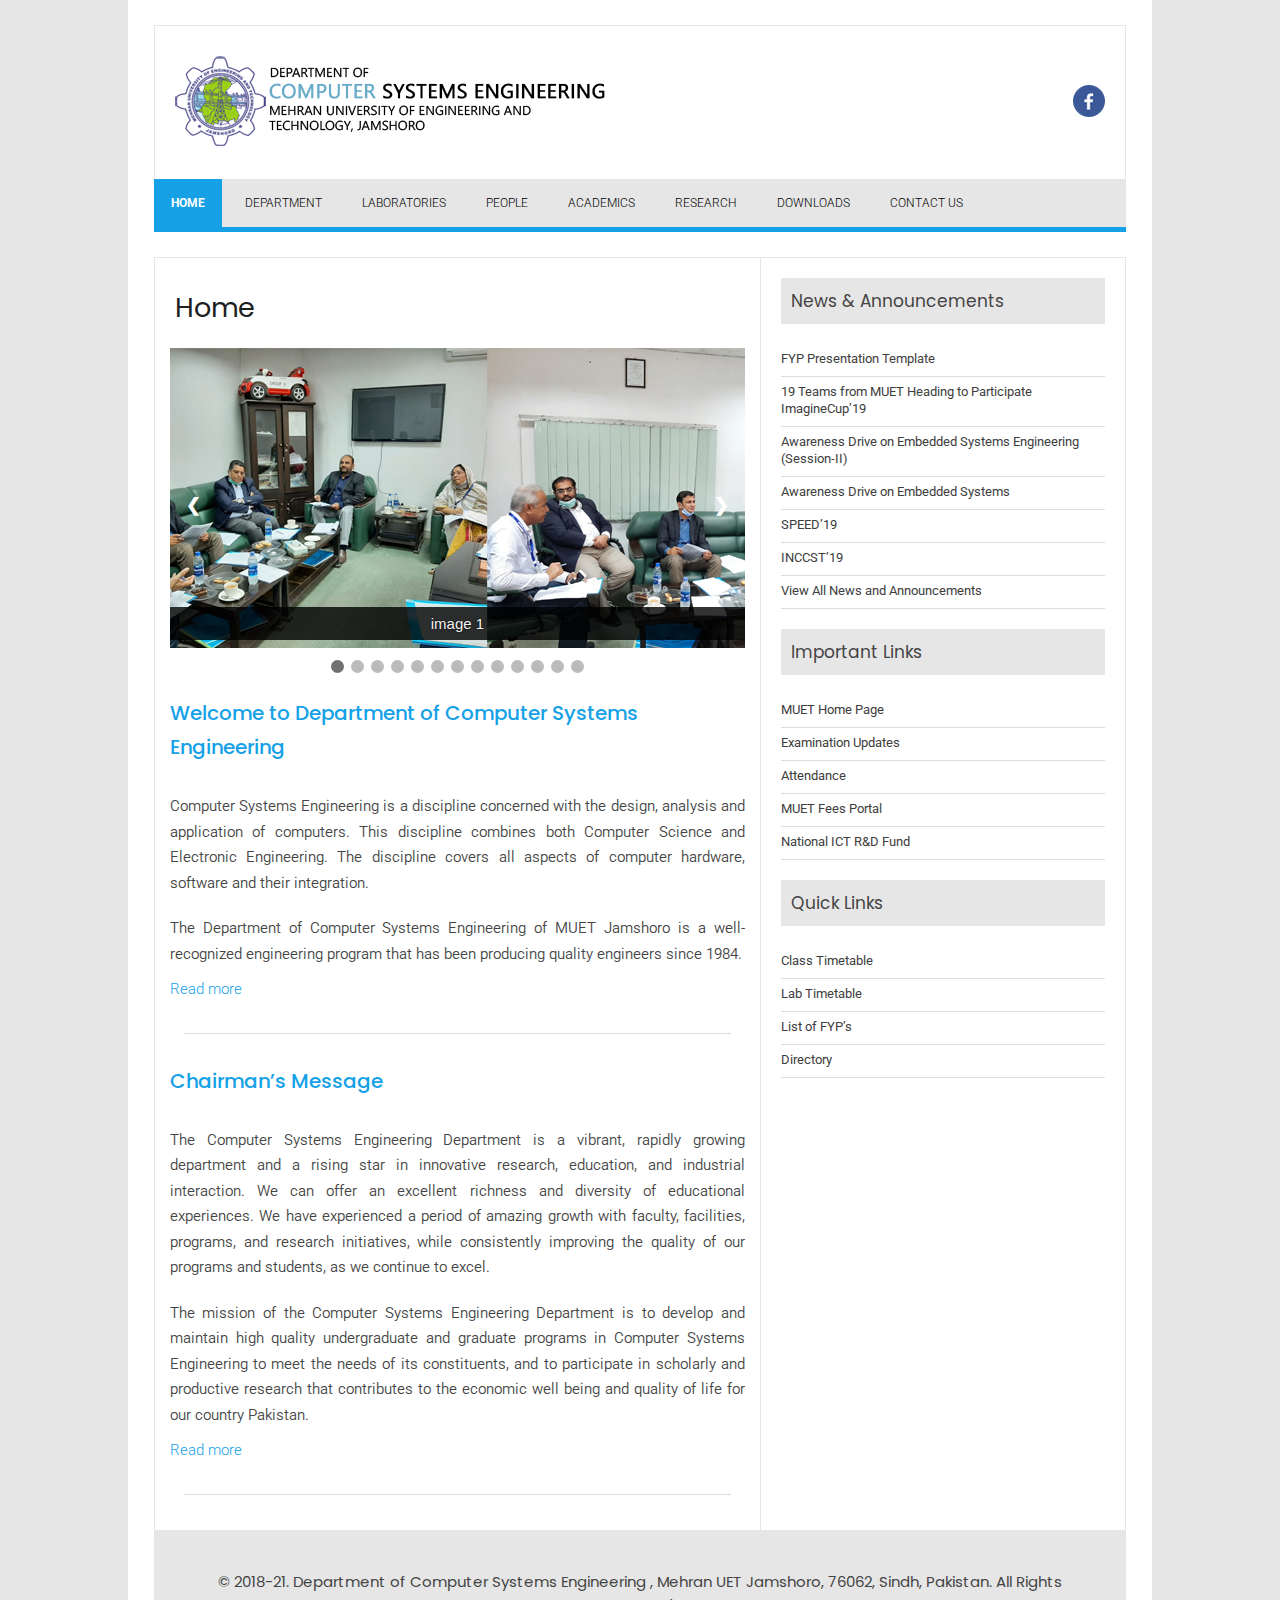
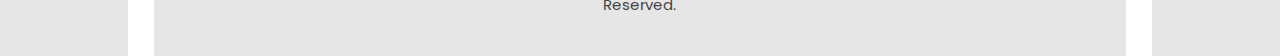
<file: index.html>
<!DOCTYPE html>
<html lang="en">
  <head>
    <meta charset="UTF-8" />
    <meta http-equiv="X-UA-Compatible" content="IE=edge" />
    <meta name="viewport" content="width=device-width, initial-scale=1.0" />
    <link
      rel="stylesheet"
      href="https://cdnjs.cloudflare.com/ajax/libs/font-awesome/5.15.3/css/all.min.css"
    />
    <link rel="stylesheet" href="style.css" />
    <title>Dept. of Computer Science - MUET</title>
  </head>
  <body>
    <div class="container">
      <div class="container-wrapper">
        <div class="content">
          <div class="logo-section">
            <a href="index.html">
              <img class="college-logo" src="./img/logo3.bmp" />
            </a>
            <a href="https://web.facebook.com/CS.MUET" target="_blank">
              <img class="facebook-logo" src="./img/facebook.png" />
            </a>
          </div>
          <div class="navigation">
            <div class="dropdown">
              <a href="index.html">
              <button class="dropbtn dropbtn--blue">Home</button></a>
              <div class="dropdown-link">
                <a class="link" href="chairmans-message.html">chairman's message</a>
                <a class="link" href="welcome-message.html">welcome message</a>
              </div>
            </div>
            <div class="dropdown">
              <button class="dropbtn">department</button>
              <div class="dropdown-link">
                <a class="link" href="mission-vision.html">mission & vision</a>
                <a class="link" href="#">peo's & plo's</a>
                <a class="link" href="#">news & announcement</a>
              </div>
            </div>
            <div class="dropdown">
              <button class="dropbtn">laboratories</button>
            </div>
            <div class="dropdown">
              <button class="dropbtn">people</button>
              <div class="dropdown-link">
                <a class="link" href="#">faculty</a>
                <a class="link" href="#">alumni</a>
              </div>
            </div>
            <div class="dropdown">
              <button class="dropbtn">academics</button>
              <div class="dropdown-link">
                <a class="link" href="#">undergraduate</a>
                <a class="link" href="#">surveys</a>
              </div>
            </div>
            <div class="dropdown">
              <button class="dropbtn">research</button>
              <div class="dropdown-link">
                <a class="link" href="#">research clusters</a>
                <a class="link" href="#">publication</a>
              </div>
            </div>
            <div class="dropdown">
              <button class="dropbtn">downloads</button>
              <div class="dropdown-link">
                <a class="link" href="#">directory</a>
              </div>
            </div>
            <div class="dropdown">
              <button class="dropbtn">contact us</button>
              <div class="dropdown-link">
                <a class="link" href="web-team.html">web team</a>
              </div>
            </div>
          </div>
          <select>
            <option>MENU</option>
            <a href="chairmans-message.html"><option>--Chairman's message</option></a>
            <option>--Welcome message</option>
            <option>DEPARTMENT</option>
            <option>--Mission & vision</option>
            <option>--PEO's & PLO's</option>
            <option>--News and Announcements</option>
            <option>LABORATORIES</option>
            <option>PEOPLE</option>
            <option>--Faculty</option>
            <option>--Alumni</option>
            <option>ACADEMICS</option>
            <option>--Undergraduate</option>
            <option>--Surveys</option>
            <option>RESEARCH</option>
            <option>--Research cluster</option>
            <option>--Publication</option>
            <option>DOWNLOADS</option>
            <option>--Directory</option>
            <option>CONTACT US</option>
            <option>--Web team</option>
          </select>
          <div class="main">
            <div class="main-content">
              <div class="home-container">
                <h1 class="heading">Home</h1>
                <div class="slideshow-container">
                  <div class="mySlides animated">
                    <img src="./img/1.jpg" />
                    <div class="slide-text">image 1</div>
                  </div>

                  <div class="mySlides animated">
                    <img src="./img/2.jpg" />
                    <div class="slide-text">image 2</div>
                  </div>

                  <div class="mySlides animated">
                    <img src="./img/3.png" />
                    <div class="slide-text">image 3</div>
                  </div>

                  <div class="mySlides animated">
                    <img src="./img/4.png" />
                    <div class="slide-text">image 4</div>
                  </div>

                  <div class="mySlides animated">
                    <img src="./img/5.jpg" />
                    <div class="slide-text">image 5</div>
                  </div>
                  <div class="mySlides animated">
                    <img src="./img/6.jpg" />
                    <div class="slide-text">image 6</div>
                  </div>
                  <div class="mySlides animated">
                    <img src="./img/7.png" />
                    <div class="slide-text">image 7</div>
                  </div>
                  <div class="mySlides animated">
                    <img src="./img/8.jpg" />
                    <div class="slide-text">image 8</div>
                  </div>
                  <div class="mySlides animated">
                    <img src="./img/9.jpg" />
                    <div class="slide-text">image 9</div>
                  </div>
                  <div class="mySlides animated">
                    <img src="./img/10.jpg" />
                    <div class="slide-text">image 10</div>
                  </div>
                  <div class="mySlides animated">
                    <img src="./img/11.jpg" />
                    <div class="slide-text">image 11</div>
                  </div>
                  <div class="mySlides animated">
                    <img src="./img/12.jpg" />
                    <div class="slide-text">image 12</div>
                  </div>
                  <div class="mySlides animated">
                    <img src="./img/13.png" />
                    <div class="slide-text">image 13</div>
                  </div>

                  <a class="slide-prev" onclick="plusSlides(-1)">❮</a>
                  <a class="slide-next" onclick="plusSlides(1)">❯</a>
                </div>

                <div class="slide-dot-control">
                  <span class="slide-dot" onclick="currentSlide(1)"></span>
                  <span class="slide-dot" onclick="currentSlide(2)"></span>
                  <span class="slide-dot" onclick="currentSlide(3)"></span>
                  <span class="slide-dot" onclick="currentSlide(4)"></span>
                  <span class="slide-dot" onclick="currentSlide(5)"></span>
                  <span class="slide-dot" onclick="currentSlide(6)"></span>
                  <span class="slide-dot" onclick="currentSlide(7)"></span>
                  <span class="slide-dot" onclick="currentSlide(8)"></span>
                  <span class="slide-dot" onclick="currentSlide(9)"></span>
                  <span class="slide-dot" onclick="currentSlide(10)"></span>
                  <span class="slide-dot" onclick="currentSlide(11)"></span>
                  <span class="slide-dot" onclick="currentSlide(12)"></span>
                  <span class="slide-dot" onclick="currentSlide(13)"></span>
                </div>
                <div class="explaination">
                  <h1>Welcome to Department of Computer Systems Engineering</h1>
                  <p>
                    Computer Systems Engineering is a discipline concerned with
                    the design, analysis and application of computers. This
                    discipline combines both Computer Science and Electronic
                    Engineering. The discipline covers all aspects of computer
                    hardware, software and their integration.
                  </p>
                  <p>
                    The Department of Computer Systems Engineering of MUET
                    Jamshoro is a well-recognized engineering program that has
                    been producing quality engineers since 1984.
                  </p>
                  <a href="#">Read more</a>
                  <div class="line">&nbsp;</div>
                </div>
                <div class="explaination">
                  <h1>Chairman’s Message</h1>
                  <p>
                    The Computer Systems Engineering Department is a vibrant,
                    rapidly growing department and a rising star in innovative
                    research, education, and industrial interaction. We can
                    offer an excellent richness and diversity of educational
                    experiences. We have experienced a period of amazing growth
                    with faculty, facilities, programs, and research
                    initiatives, while consistently improving the quality of our
                    programs and students, as we continue to excel.
                  </p>
                  <p>
                    The mission of the Computer Systems Engineering Department
                    is to develop and maintain high quality undergraduate and
                    graduate programs in Computer Systems Engineering to meet
                    the needs of its constituents, and to participate in
                    scholarly and productive research that contributes to the
                    economic well being and quality of life for our country
                    Pakistan.
                  </p>
                  <a href="#">Read more</a>
                  <div class="line">&nbsp;</div>
                </div>
              </div>
              <div class="sidebar-container">
                <div class="sidebar">
                  <div class="sidebar-content">
                    <h3>News & Announcements</h3>
                    <ul>
                      <li><a href="">FYP Presentation Template</a></li>
                      <li>
                        <a href="">
                          19 Teams from MUET Heading to Participate
                          ImagineCup’19
                        </a>
                      </li>
                      <li>
                        <a href="">
                          Awareness Drive on Embedded Systems Engineering
                          (Session-II)
                        </a>
                      </li>
                      <li>
                        <a href="">Awareness Drive on Embedded Systems</a>
                      </li>
                      <li><a href="">SPEED’19</a></li>
                      <li><a href="">INCCST’19</a></li>
                      <li><a href="">View All News and Announcements</a></li>
                    </ul>
                  </div>
                  <div class="sidebar-content">
                    <h3>Important Links</h3>
                    <ul>
                      <li><a href="">MUET Home Page</a></li>
                      <li>
                        <a href=""> Examination Updates </a>
                      </li>
                      <li>
                        <a href=""> Attendance </a>
                      </li>
                      <li>
                        <a href="">MUET Fees Portal</a>
                      </li>
                      <li><a href="">National ICT R&D Fund</a></li>
                    </ul>
                  </div>
                  <div class="sidebar-content">
                    <h3>Quick Links</h3>
                    <ul>
                      <li><a href="">Class Timetable</a></li>
                      <li>
                        <a href=""> Lab Timetable</a>
                      </li>
                      <li>
                        <a href=""> List of FYP’s</a>
                      </li>
                      <li>
                        <a href="">Directory</a>
                      </li>
                    </ul>
                  </div>
                </div>
              </div>
            </div>
          </div>
          <footer>
            <p>
              © 2018-21. Department of Computer Systems Engineering , Mehran UET
              Jamshoro, 76062, Sindh, Pakistan. All Rights Reserved.
            </p>
          </footer>
        </div>
      </div>
    </div>

    <script src="script.js"></script>
  </body>
</html>
</file>
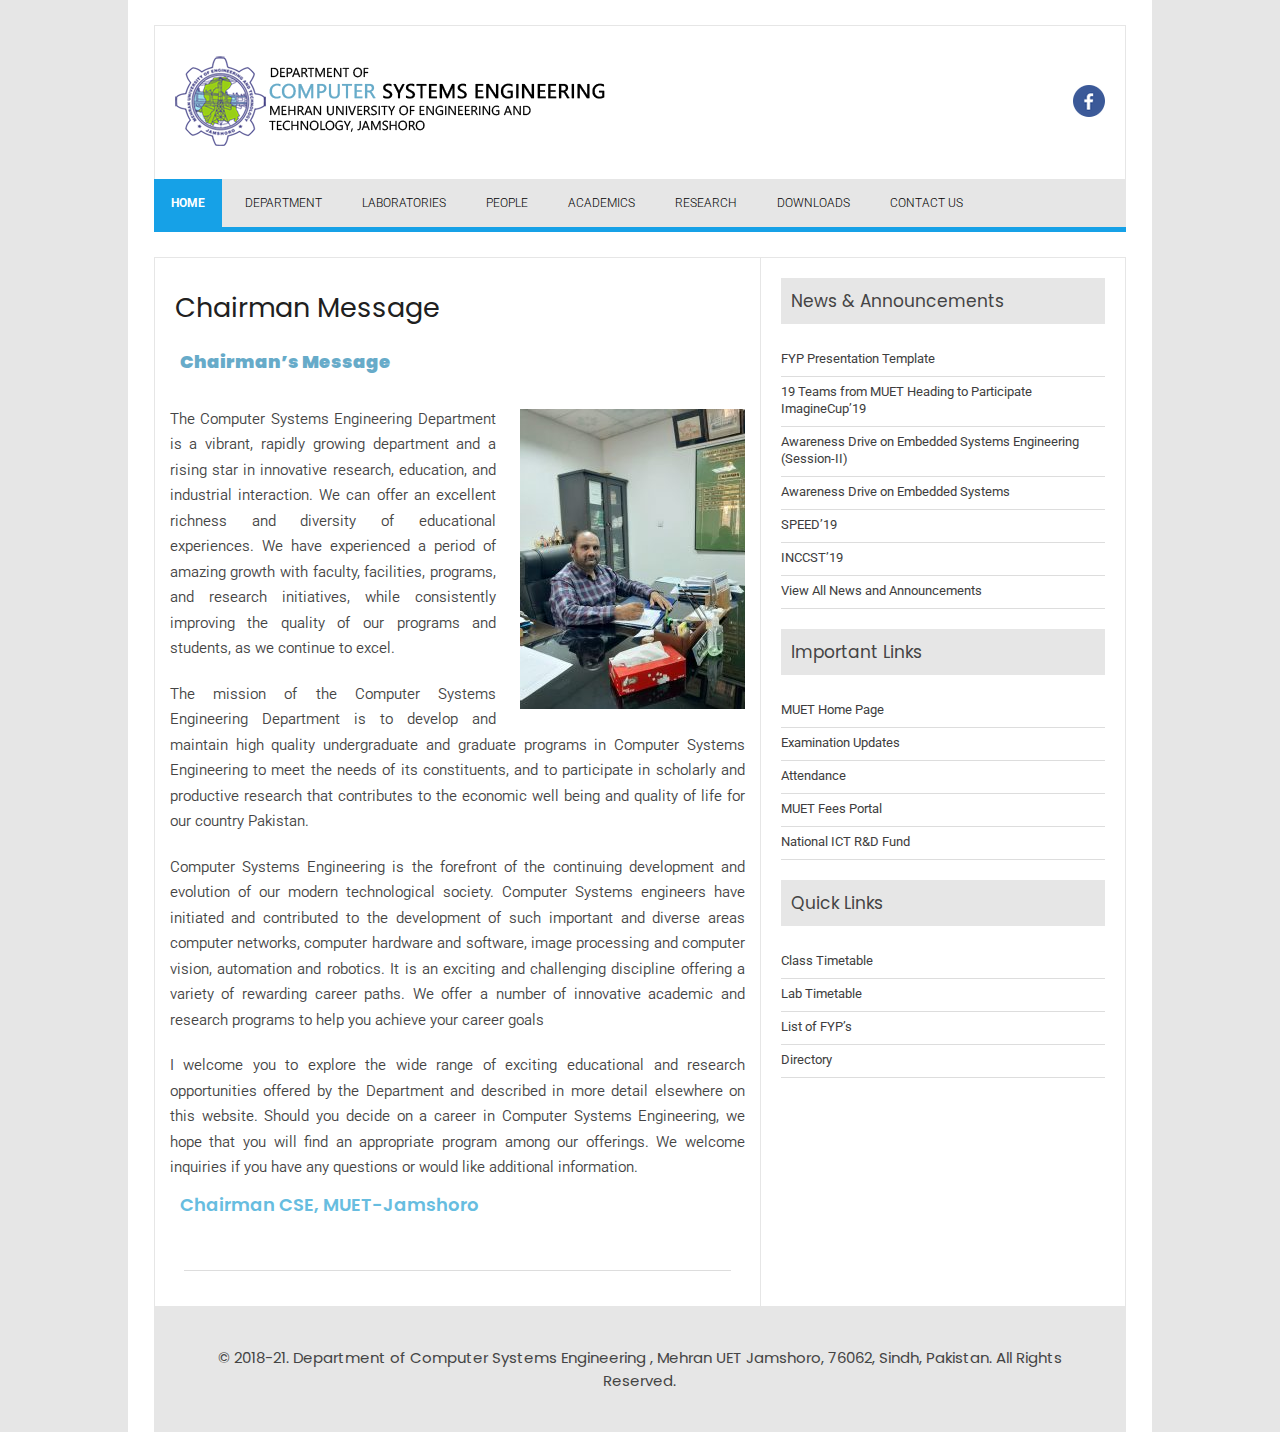
<file: chairmans-message.html>
<!DOCTYPE html>
<html lang="en">
  <head>
    <meta charset="UTF-8" />
    <meta http-equiv="X-UA-Compatible" content="IE=edge" />
    <meta name="viewport" content="width=device-width, initial-scale=1.0" />
    <link
      rel="stylesheet"
      href="https://cdnjs.cloudflare.com/ajax/libs/font-awesome/5.15.3/css/all.min.css"
    />
    <link rel="stylesheet" href="style.css" />
    <title>Chairman Message - Dept. of Computer Science - MUET</title>
  </head>
  <body>
    <div class="container">
      <div class="container-wrapper">
        <div class="content">
          <div class="logo-section">
            <a href="#">
              <img class="college-logo" src="./img/logo3.bmp" />
            </a>
            <a href="https://web.facebook.com/CS.MUET" target="_blank">
              <img class="facebook-logo" src="./img/facebook.png" />
            </a>
          </div>
          <div class="navigation">
            <div class="dropdown">
              <a href="index.html">
              <button class="dropbtn dropbtn--blue">Home</button></a>
              <div class="dropdown-link">
                <a class="link" href="chairmans-message.html">chairman's message</a>
                <a class="link" href="welcome-message.html">welcome message</a>
              </div>
            </div>
            <div class="dropdown">
              <button class="dropbtn">department</button>
              <div class="dropdown-link">
                <a class="link" href="mission-vision.html">mission & vision</a>
                <a class="link" href="#">peo's & plo's</a>
                <a class="link" href="#">news & announcement</a>
              </div>
            </div>
            <div class="dropdown">
              <button class="dropbtn">laboratories</button>
            </div>
            <div class="dropdown">
              <button class="dropbtn">people</button>
              <div class="dropdown-link">
                <a class="link" href="#">faculty</a>
                <a class="link" href="#">alumni</a>
              </div>
            </div>
            <div class="dropdown">
              <button class="dropbtn">academics</button>
              <div class="dropdown-link">
                <a class="link" href="#">undergraduate</a>
                <a class="link" href="#">surveys</a>
              </div>
            </div>
            <div class="dropdown">
              <button class="dropbtn">research</button>
              <div class="dropdown-link">
                <a class="link" href="#">research clusters</a>
                <a class="link" href="#">publication</a>
              </div>
            </div>
            <div class="dropdown">
              <button class="dropbtn">downloads</button>
              <div class="dropdown-link">
                <a class="link" href="#">directory</a>
              </div>
            </div>
            <div class="dropdown">
              <button class="dropbtn">contact us</button>
              <div class="dropdown-link">
                <a class="link" href="web-team.html">web team</a>
              </div>
            </div>
          </div>
          <select>
            <option>MENU</option>
            <option>--Chairman's message</option>
            <option>--Welcome message</option>
            <option>DEPARTMENT</option>
            <option>--Mission & vision</option>
            <option>--PEO's & PLO's</option>
            <option>--News and Announcements</option>
            <option>LABORATORIES</option>
            <option>PEOPLE</option>
            <option>--Faculty</option>
            <option>--Alumni</option>
            <option>ACADEMICS</option>
            <option>--Undergraduate</option>
            <option>--Surveys</option>
            <option>RESEARCH</option>
            <option>--Research cluster</option>
            <option>--Publication</option>
            <option>DOWNLOADS</option>
            <option>--Directory</option>
            <option>CONTACT US</option>
            <option>--Web team</option>
          </select>
          <div class="main">
            <div class="main-content">
              <div class="home-container">
                <h1 class="heading">Chairman Message</h1>
                <div class="explaination">
                  <h2>
                    <span style="color: #67abc9;">
                      <strong>Chairman’s Message</strong>
                    </span>
                  </h2>
                  <!-- <h2> -->
                    <span style="color: #67abc9;">
                      <strong>
                        <img class="img-chairman" src="img/Chairman.jpg" alt="">
                      </strong>
                    </span>
                  <!-- </h2> -->
                  <p>
                    The Computer Systems Engineering Department is a vibrant, rapidly growing department and a rising star in innovative research, education, and industrial interaction. We can offer an excellent richness and diversity of educational experiences. We have experienced a period of amazing growth with faculty, facilities, programs, and research initiatives, while consistently improving the quality of our programs and students, as we continue to excel.
                  </p>
                  <!-- <img src=".//img/Chairman.jpg" alt=""> -->
                  <p>
                    The mission of the Computer Systems Engineering Department is to develop and maintain high quality undergraduate and graduate programs in Computer Systems Engineering to meet the needs of its constituents, and to participate in scholarly and productive research that contributes to the economic well being and quality of life for our country Pakistan.
                  </p>
                  <p>
                    Computer Systems Engineering is the forefront of the continuing development and evolution of our modern technological society. Computer Systems engineers have initiated and contributed to the development of such important and diverse areas computer networks, computer hardware and software, image processing and computer vision, automation and robotics. It is an exciting and challenging discipline offering a variety of rewarding career paths. We offer a number of innovative academic and research programs to help you achieve your career goals
                  </p>
                  <p>
                    I welcome you to explore the wide range of exciting educational and research opportunities offered by the Department and described in more detail elsewhere on this website. Should you decide on a career in Computer Systems Engineering, we hope that you will find an appropriate program among our offerings. We welcome inquiries if you have any questions or would like additional information.
                  </p>
                  <h2>Chairman CSE, MUET-Jamshoro</h2>
                  <div class="line">&nbsp;</div>
                </div>
              </div>
              <div class="sidebar-container">
                <div class="sidebar">
                  <div class="sidebar-content">
                    <h3>News & Announcements</h3>
                    <ul>
                      <li><a href="">FYP Presentation Template</a></li>
                      <li>
                        <a href="">
                          19 Teams from MUET Heading to Participate
                          ImagineCup’19
                        </a>
                      </li>
                      <li>
                        <a href="">
                          Awareness Drive on Embedded Systems Engineering
                          (Session-II)
                        </a>
                      </li>
                      <li>
                        <a href="">Awareness Drive on Embedded Systems</a>
                      </li>
                      <li><a href="">SPEED’19</a></li>
                      <li><a href="">INCCST’19</a></li>
                      <li><a href="">View All News and Announcements</a></li>
                    </ul>
                  </div>
                  <div class="sidebar-content">
                    <h3>Important Links</h3>
                    <ul>
                      <li><a href="">MUET Home Page</a></li>
                      <li>
                        <a href=""> Examination Updates </a>
                      </li>
                      <li>
                        <a href=""> Attendance </a>
                      </li>
                      <li>
                        <a href="">MUET Fees Portal</a>
                      </li>
                      <li><a href="">National ICT R&D Fund</a></li>
                    </ul>
                  </div>
                  <div class="sidebar-content">
                    <h3>Quick Links</h3>
                    <ul>
                      <li><a href="">Class Timetable</a></li>
                      <li>
                        <a href=""> Lab Timetable</a>
                      </li>
                      <li>
                        <a href=""> List of FYP’s</a>
                      </li>
                      <li>
                        <a href="">Directory</a>
                      </li>
                    </ul>
                  </div>
                </div>
              </div>
            </div>
          </div>
          <footer>
            <p>
              © 2018-21. Department of Computer Systems Engineering , Mehran UET
              Jamshoro, 76062, Sindh, Pakistan. All Rights Reserved.
            </p>
          </footer>
        </div>
      </div>
    </div>

    <script src="script.js"></script>
  </body>
</html>
</file>
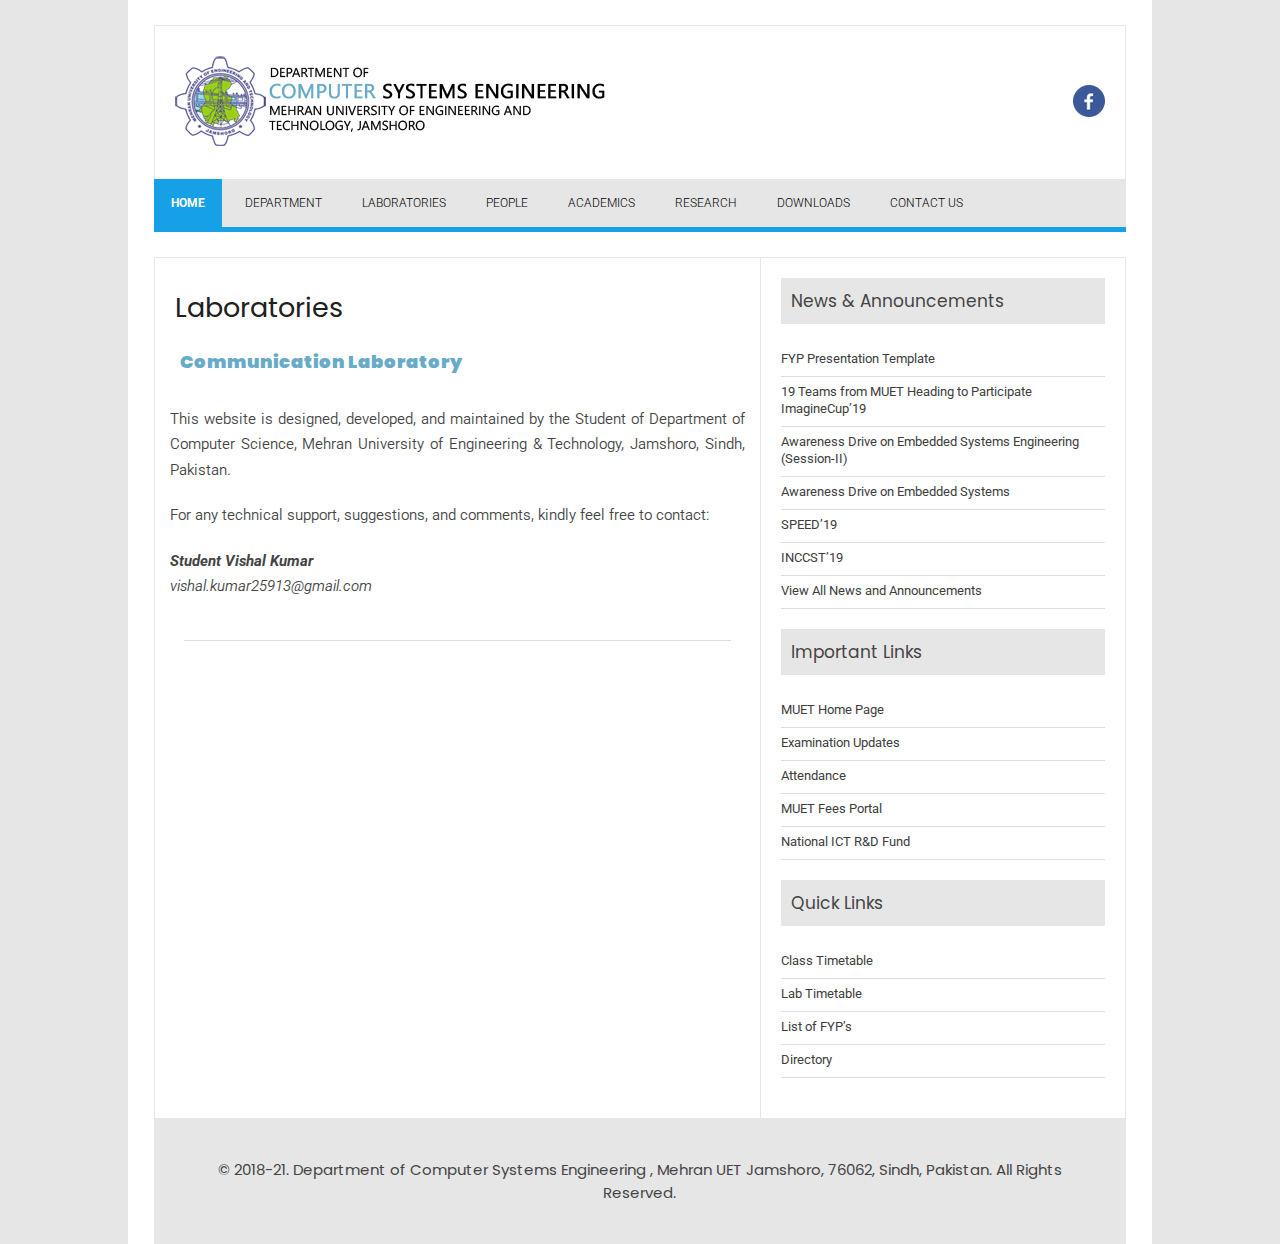
<file: laboratories.html>
<!DOCTYPE html>
<html lang="en">
  <head>
    <meta charset="UTF-8" />
    <meta http-equiv="X-UA-Compatible" content="IE=edge" />
    <meta name="viewport" content="width=device-width, initial-scale=1.0" />
    <link
      rel="stylesheet"
      href="https://cdnjs.cloudflare.com/ajax/libs/font-awesome/5.15.3/css/all.min.css"
    />
    <link rel="stylesheet" href="style.css" />
    <title>Chairman Message - Dept. of Computer Science - MUET</title>
  </head>
  <body>
    <div class="container">
      <div class="container-wrapper">
        <div class="content">
          <div class="logo-section">
            <a href="#">
              <img class="college-logo" src="./img/logo3.bmp" />
            </a>
            <a href="https://web.facebook.com/CS.MUET" target="_blank">
              <img class="facebook-logo" src="./img/facebook.png" />
            </a>
          </div>
          <div class="navigation">
            <div class="dropdown">
              <a href="index.html">
              <button class="dropbtn dropbtn--blue">Home</button></a>
              <div class="dropdown-link">
                <a class="link" href="chairmans-message.html">chairman's message</a>
                <a class="link" href="welcome-message.html">welcome message</a>
              </div>
            </div>
            <div class="dropdown">
              <button class="dropbtn">department</button>
              <div class="dropdown-link">
                <a class="link" href="mission-vision.html">mission & vision</a>
                <a class="link" href="#">peo's & plo's</a>
                <a class="link" href="#">news & announcement</a>
              </div>
            </div>
            <div class="dropdown">
              <button class="dropbtn">laboratories</button>
            </div>
            <div class="dropdown">
              <button class="dropbtn">people</button>
              <div class="dropdown-link">
                <a class="link" href="#">faculty</a>
                <a class="link" href="#">alumni</a>
              </div>
            </div>
            <div class="dropdown">
              <button class="dropbtn">academics</button>
              <div class="dropdown-link">
                <a class="link" href="#">undergraduate</a>
                <a class="link" href="#">surveys</a>
              </div>
            </div>
            <div class="dropdown">
              <button class="dropbtn">research</button>
              <div class="dropdown-link">
                <a class="link" href="#">research clusters</a>
                <a class="link" href="#">publication</a>
              </div>
            </div>
            <div class="dropdown">
              <button class="dropbtn">downloads</button>
              <div class="dropdown-link">
                <a class="link" href="#">directory</a>
              </div>
            </div>
            <div class="dropdown">
              <button class="dropbtn">contact us</button>
              <div class="dropdown-link">
                <a class="link" href="web-team.html">web team</a>
              </div>
            </div>
          </div>
          <select>
            <option>MENU</option>
            <option>--Chairman's message</option>
            <option>--Welcome message</option>
            <option>DEPARTMENT</option>
            <option>--Mission & vision</option>
            <option>--PEO's & PLO's</option>
            <option>--News and Announcements</option>
            <option>LABORATORIES</option>
            <option>PEOPLE</option>
            <option>--Faculty</option>
            <option>--Alumni</option>
            <option>ACADEMICS</option>
            <option>--Undergraduate</option>
            <option>--Surveys</option>
            <option>RESEARCH</option>
            <option>--Research cluster</option>
            <option>--Publication</option>
            <option>DOWNLOADS</option>
            <option>--Directory</option>
            <option>CONTACT US</option>
            <option>--Web team</option>
          </select>
          <div class="main">
            <div class="main-content">
              <div class="home-container">
                <h1 class="heading">Laboratories</h1>
                <div class="explaination">
                  <h2>
                    <span style="color: #67abc9;">
                      <strong>Communication Laboratory</strong>
                    </span>
                  </h2>
                  <p>
                    This website is designed, developed, and maintained by the Student of Department of Computer Science, Mehran University of Engineering & Technology, Jamshoro, Sindh, Pakistan.
                  </p>
                  <p>
                    For any technical support, suggestions, and comments, kindly feel free to contact:
                  </p>
                  <p>
                    <em>
                      <strong>Student Vishal Kumar</strong>
                      <br>
                      vishal.kumar25913@gmail.com
                    </em>
                  </p>
                  <div class="line">&nbsp;</div>
                </div>
              </div>
              <div class="sidebar-container">
                <div class="sidebar">
                  <div class="sidebar-content">
                    <h3>News & Announcements</h3>
                    <ul>
                      <li><a href="">FYP Presentation Template</a></li>
                      <li>
                        <a href="">
                          19 Teams from MUET Heading to Participate
                          ImagineCup’19
                        </a>
                      </li>
                      <li>
                        <a href="">
                          Awareness Drive on Embedded Systems Engineering
                          (Session-II)
                        </a>
                      </li>
                      <li>
                        <a href="">Awareness Drive on Embedded Systems</a>
                      </li>
                      <li><a href="">SPEED’19</a></li>
                      <li><a href="">INCCST’19</a></li>
                      <li><a href="">View All News and Announcements</a></li>
                    </ul>
                  </div>
                  <div class="sidebar-content">
                    <h3>Important Links</h3>
                    <ul>
                      <li><a href="">MUET Home Page</a></li>
                      <li>
                        <a href=""> Examination Updates </a>
                      </li>
                      <li>
                        <a href=""> Attendance </a>
                      </li>
                      <li>
                        <a href="">MUET Fees Portal</a>
                      </li>
                      <li><a href="">National ICT R&D Fund</a></li>
                    </ul>
                  </div>
                  <div class="sidebar-content">
                    <h3>Quick Links</h3>
                    <ul>
                      <li><a href="">Class Timetable</a></li>
                      <li>
                        <a href=""> Lab Timetable</a>
                      </li>
                      <li>
                        <a href=""> List of FYP’s</a>
                      </li>
                      <li>
                        <a href="">Directory</a>
                      </li>
                    </ul>
                  </div>
                </div>
              </div>
            </div>
          </div>
          <footer>
            <p>
              © 2018-21. Department of Computer Systems Engineering , Mehran UET
              Jamshoro, 76062, Sindh, Pakistan. All Rights Reserved.
            </p>
          </footer>
        </div>
      </div>
    </div>

    <script src="script.js"></script>
  </body>
</html>
</file>
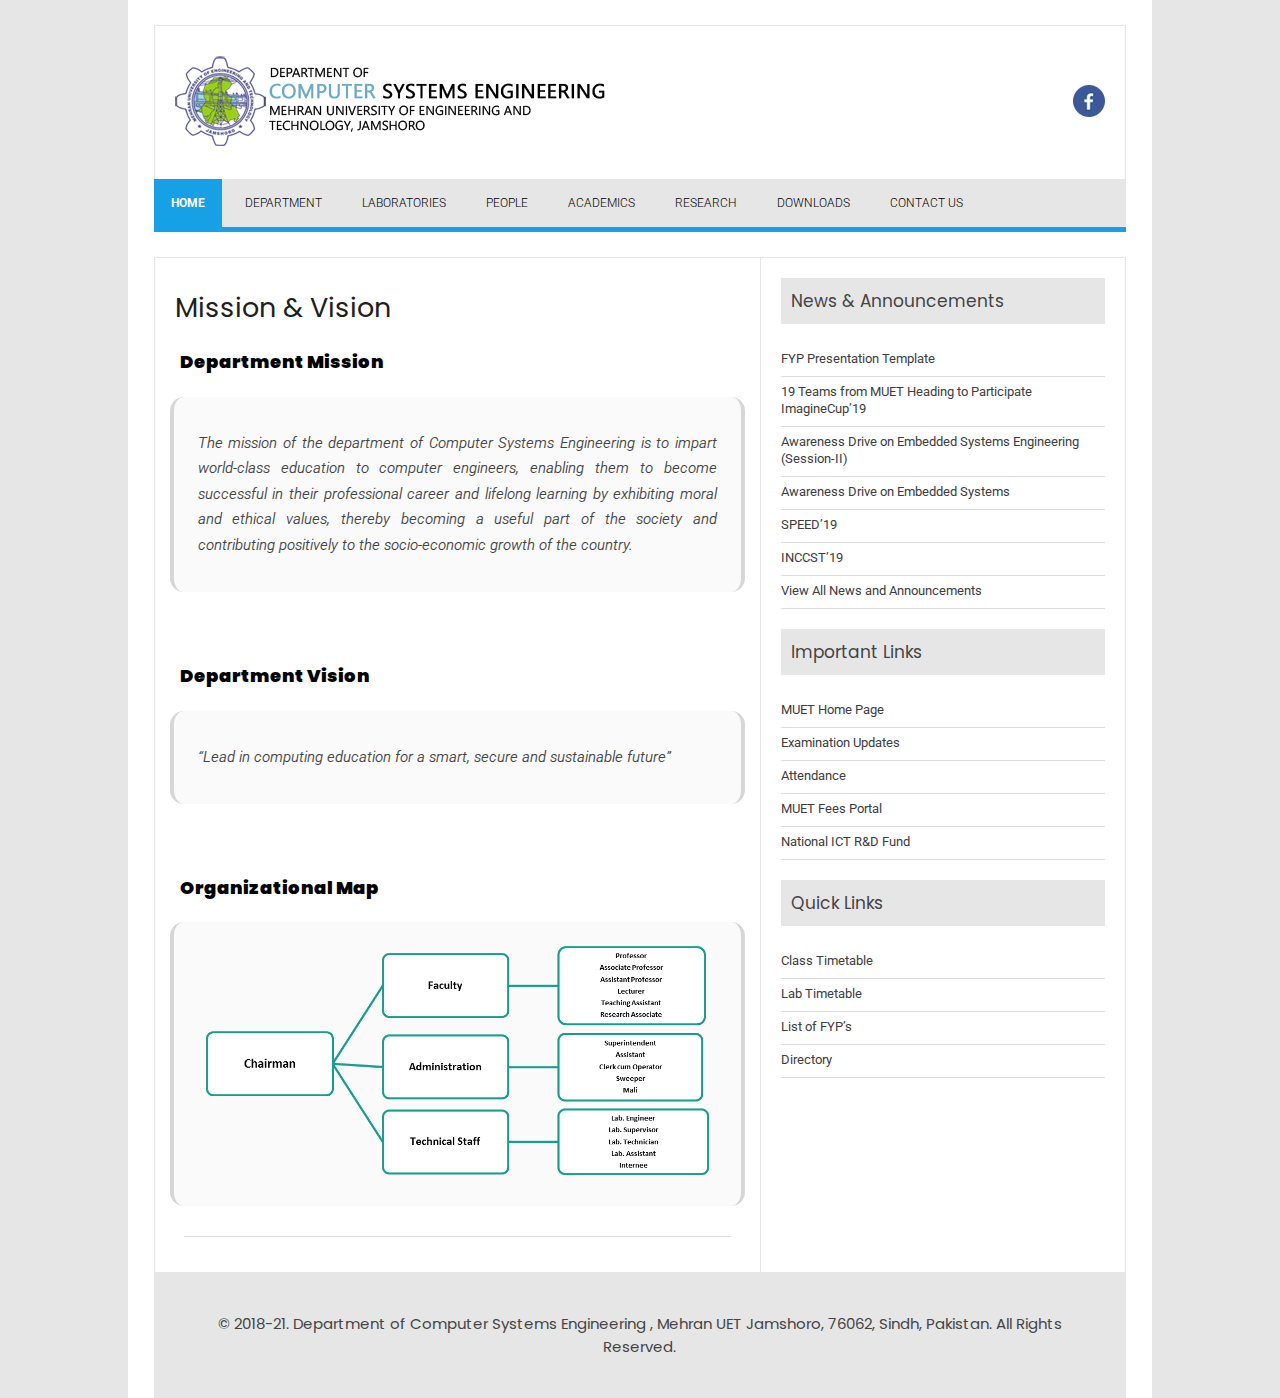
<file: mission-vision.html>
<!DOCTYPE html>
<html lang="en">
  <head>
    <meta charset="UTF-8" />
    <meta http-equiv="X-UA-Compatible" content="IE=edge" />
    <meta name="viewport" content="width=device-width, initial-scale=1.0" />
    <link
      rel="stylesheet"
      href="https://cdnjs.cloudflare.com/ajax/libs/font-awesome/5.15.3/css/all.min.css"
    />
    <link rel="stylesheet" href="style.css" />
    <title>Mission & Vision - Dept. of Computer Science - MUET</title>
  </head>
  <body>
    <div class="container">
      <div class="container-wrapper">
        <div class="content">
          <div class="logo-section">
            <a href="#">
              <img class="college-logo" src="./img/logo3.bmp" />
            </a>
            <a href="https://web.facebook.com/CS.MUET" target="_blank">
              <img class="facebook-logo" src="./img/facebook.png" />
            </a>
          </div>
          <div class="navigation">
            <div class="dropdown">
              <a href="index.html">
              <button class="dropbtn dropbtn--blue">Home</button></a>
              <div class="dropdown-link">
                <a class="link" href="chairmans-message.html">chairman's message</a>
                <a class="link" href="welcome-message.html">welcome message</a>
              </div>
            </div>
            <div class="dropdown">
              <button class="dropbtn">department</button>
              <div class="dropdown-link">
                <a class="link" href="mission-vision.html">mission & vision</a>
                <a class="link" href="#">peo's & plo's</a>
                <a class="link" href="#">news & announcement</a>
              </div>
            </div>
            <div class="dropdown">
              <a href="laboratories.html">
                <button class="dropbtn">laboratories</button>
              </a>
            </div>
            <div class="dropdown">
              <button class="dropbtn">people</button>
              <div class="dropdown-link">
                <a class="link" href="#">faculty</a>
                <a class="link" href="#">alumni</a>
              </div>
            </div>
            <div class="dropdown">
              <button class="dropbtn">academics</button>
              <div class="dropdown-link">
                <a class="link" href="#">undergraduate</a>
                <a class="link" href="#">surveys</a>
              </div>
            </div>
            <div class="dropdown">
              <button class="dropbtn">research</button>
              <div class="dropdown-link">
                <a class="link" href="#">research clusters</a>
                <a class="link" href="#">publication</a>
              </div>
            </div>
            <div class="dropdown">
              <button class="dropbtn">downloads</button>
              <div class="dropdown-link">
                <a class="link" href="#">directory</a>
              </div>
            </div>
            <div class="dropdown">
              <button class="dropbtn">contact us</button>
              <div class="dropdown-link">
                <a class="link" href="web-team.html">web team</a>
              </div>
            </div>
          </div>
          <select>
            <option>MENU</option>
            <option value="chairmans-message.html">--Chairman's message</option>
            <option>--Welcome message</option>
            <option>DEPARTMENT</option>
            <option>--Mission & vision</option>
            <option>--PEO's & PLO's</option>
            <option>--News and Announcements</option>
            <option>LABORATORIES</option>
            <option>PEOPLE</option>
            <option>--Faculty</option>
            <option>--Alumni</option>
            <option>ACADEMICS</option>
            <option>--Undergraduate</option>
            <option>--Surveys</option>
            <option>RESEARCH</option>
            <option>--Research cluster</option>
            <option>--Publication</option>
            <option>DOWNLOADS</option>
            <option>--Directory</option>
            <option>CONTACT US</option>
            <option>--Web team</option>
          </select>
          <div class="main">
            <div class="main-content">
              <div class="home-container">
                <h1 class="heading">Mission & Vision</h1>
                <div class="explaination">
                  <h2 style="color: black;">
                    <span>
                      <strong>Department Mission</strong>
                    </span>
                  </h2>
                  <blockquote>
                      <p>
                        <em>
                            The mission of the department of Computer Systems Engineering is to impart world-class education to computer engineers, enabling them to become successful in their professional career and lifelong learning by exhibiting moral and ethical values, thereby becoming a useful part of the society and contributing positively to the socio-economic growth of the country.
                        </em>
                      </p>
                  </blockquote>
                  <p>&nbsp;</p>
                  <h2 style="color: black;">
                    <span>
                      <strong>Department Vision</strong>
                    </span>
                  </h2>
                  <legend></legend>
                  <blockquote>
                    <p>
                      <em>
                          “Lead in computing education for a smart, secure and sustainable future”
                      </em>
                    </p>
                  </blockquote>
                  <p>&nbsp;</p>
                  <h2 style="color: black;">
                    <span>
                      <strong>Organizational Map</strong>
                    </span>
                  </h2>
                  <blockquote>
                      <img class="organizational-map" src="img/organizational-map.png" alt="">
                  </blockquote>

                  <div class="line">&nbsp;</div>
                </div>
              </div>
              <div class="sidebar-container">
                <div class="sidebar">
                  <div class="sidebar-content">
                    <h3>News & Announcements</h3>
                    <ul>
                      <li><a href="">FYP Presentation Template</a></li>
                      <li>
                        <a href="">
                          19 Teams from MUET Heading to Participate
                          ImagineCup’19
                        </a>
                      </li>
                      <li>
                        <a href="">
                          Awareness Drive on Embedded Systems Engineering
                          (Session-II)
                        </a>
                      </li>
                      <li>
                        <a href="">Awareness Drive on Embedded Systems</a>
                      </li>
                      <li><a href="">SPEED’19</a></li>
                      <li><a href="">INCCST’19</a></li>
                      <li><a href="">View All News and Announcements</a></li>
                    </ul>
                  </div>
                  <div class="sidebar-content">
                    <h3>Important Links</h3>
                    <ul>
                      <li><a href="">MUET Home Page</a></li>
                      <li>
                        <a href=""> Examination Updates </a>
                      </li>
                      <li>
                        <a href=""> Attendance </a>
                      </li>
                      <li>
                        <a href="">MUET Fees Portal</a>
                      </li>
                      <li><a href="">National ICT R&D Fund</a></li>
                    </ul>
                  </div>
                  <div class="sidebar-content">
                    <h3>Quick Links</h3>
                    <ul>
                      <li><a href="">Class Timetable</a></li>
                      <li>
                        <a href=""> Lab Timetable</a>
                      </li>
                      <li>
                        <a href=""> List of FYP’s</a>
                      </li>
                      <li>
                        <a href="">Directory</a>
                      </li>
                    </ul>
                  </div>
                </div>
              </div>
            </div>
          </div>
          <footer>
            <p>
              © 2018-21. Department of Computer Systems Engineering , Mehran UET
              Jamshoro, 76062, Sindh, Pakistan. All Rights Reserved.
            </p>
          </footer>
        </div>
      </div>
    </div>

    <script src="script.js"></script>
  </body>
</html>
</file>
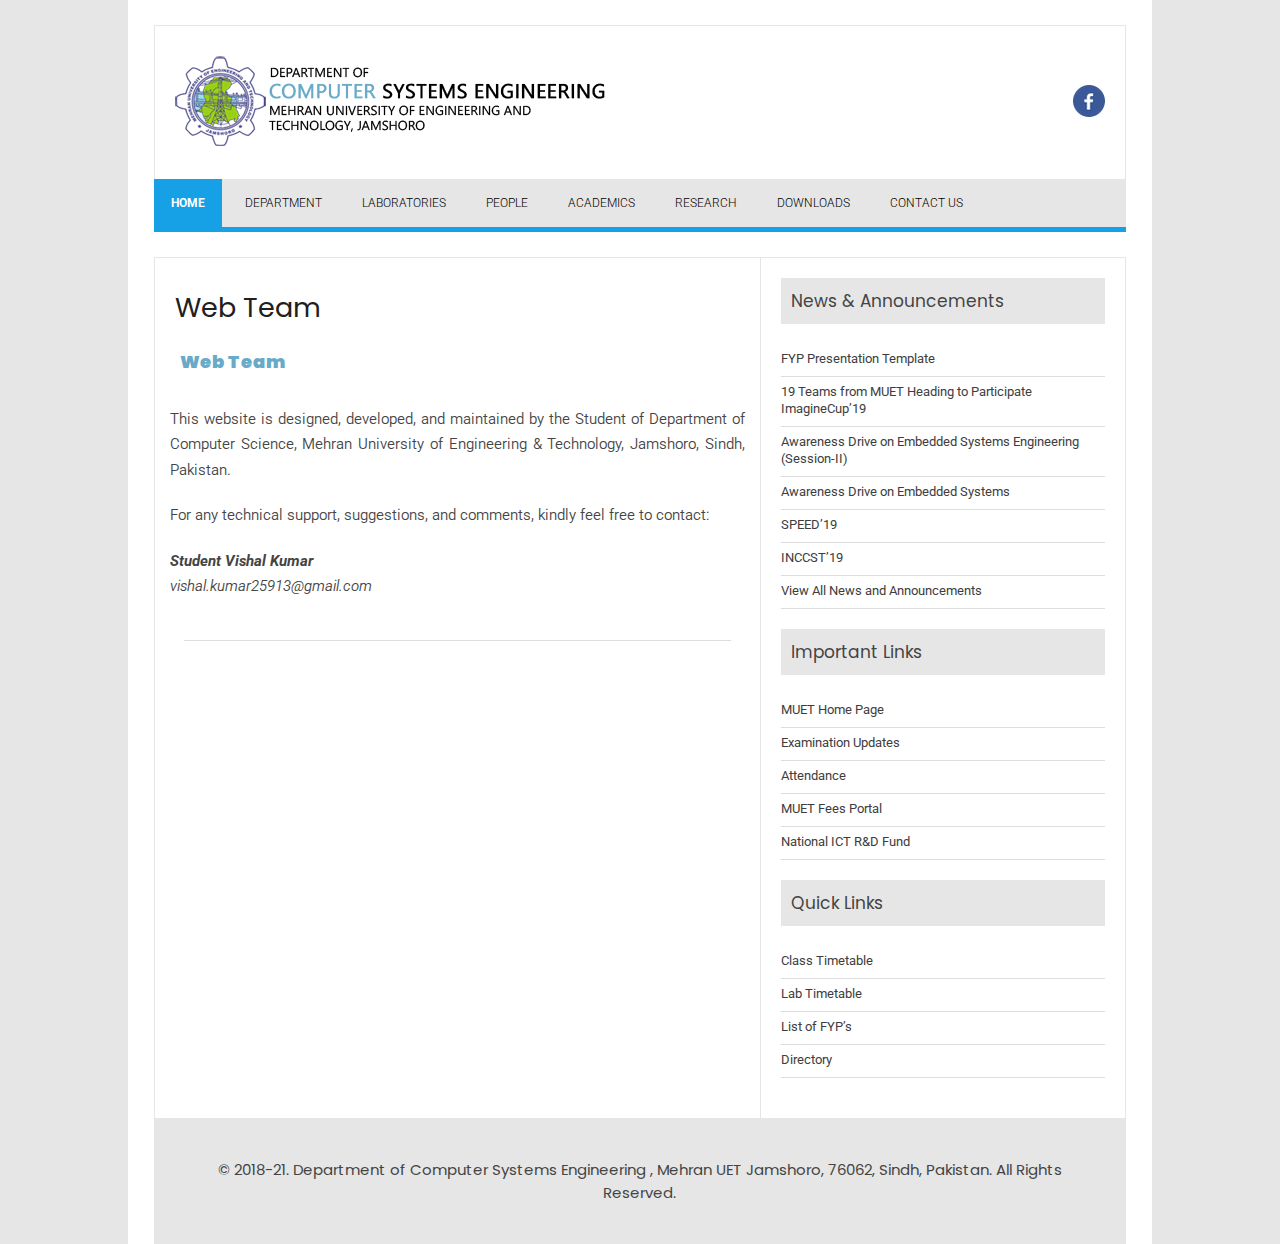
<file: web-team.html>
<!DOCTYPE html>
<html lang="en">
  <head>
    <meta charset="UTF-8" />
    <meta http-equiv="X-UA-Compatible" content="IE=edge" />
    <meta name="viewport" content="width=device-width, initial-scale=1.0" />
    <link
      rel="stylesheet"
      href="https://cdnjs.cloudflare.com/ajax/libs/font-awesome/5.15.3/css/all.min.css"
    />
    <link rel="stylesheet" href="style.css" />
    <title>Web Team - Dept. of Computer Science - MUET</title>
  </head>
  <body>
    <div class="container">
      <div class="container-wrapper">
        <div class="content">
          <div class="logo-section">
            <a href="#">
              <img class="college-logo" src="./img/logo3.bmp" />
            </a>
            <a href="https://web.facebook.com/CS.MUET" target="_blank">
              <img class="facebook-logo" src="./img/facebook.png" />
            </a>
          </div>
          <div class="navigation">
            <div class="dropdown">
              <a href="index.html">
              <button class="dropbtn dropbtn--blue">Home</button></a>
              <div class="dropdown-link">
                <a class="link" href="chairmans-message.html">chairman's message</a>
                <a class="link" href="welcome-message.html">welcome message</a>
              </div>
            </div>
            <div class="dropdown">
              <button class="dropbtn">department</button>
              <div class="dropdown-link">
                <a class="link" href="mission-vision.html">mission & vision</a>
                <a class="link" href="#">peo's & plo's</a>
                <a class="link" href="#">news & announcement</a>
              </div>
            </div>
            <div class="dropdown">
              <a href="laboratories.html">
              <button class="dropbtn">laboratories</button></a>
            </div>
            <div class="dropdown">
              <button class="dropbtn">people</button>
              <div class="dropdown-link">
                <a class="link" href="#">faculty</a>
                <a class="link" href="#">alumni</a>
              </div>
            </div>
            <div class="dropdown">
              <button class="dropbtn">academics</button>
              <div class="dropdown-link">
                <a class="link" href="#">undergraduate</a>
                <a class="link" href="#">surveys</a>
              </div>
            </div>
            <div class="dropdown">
              <button class="dropbtn">research</button>
              <div class="dropdown-link">
                <a class="link" href="#">research clusters</a>
                <a class="link" href="#">publication</a>
              </div>
            </div>
            <div class="dropdown">
              <button class="dropbtn">downloads</button>
              <div class="dropdown-link">
                <a class="link" href="#">directory</a>
              </div>
            </div>
            <div class="dropdown">
              <button class="dropbtn">contact us</button>
              <div class="dropdown-link">
                <a class="link" href="web-team.html">web team</a>
              </div>
            </div>
          </div>
          <select>
            <option>MENU</option>
            <option>--Chairman's message</option>
            <option>--Welcome message</option>
            <option>DEPARTMENT</option>
            <option>--Mission & vision</option>
            <option>--PEO's & PLO's</option>
            <option>--News and Announcements</option>
            <option>LABORATORIES</option>
            <option>PEOPLE</option>
            <option>--Faculty</option>
            <option>--Alumni</option>
            <option>ACADEMICS</option>
            <option>--Undergraduate</option>
            <option>--Surveys</option>
            <option>RESEARCH</option>
            <option>--Research cluster</option>
            <option>--Publication</option>
            <option>DOWNLOADS</option>
            <option>--Directory</option>
            <option>CONTACT US</option>
            <option>--Web team</option>
          </select>
          <div class="main">
            <div class="main-content">
              <div class="home-container">
                <h1 class="heading">Web Team</h1>
                <div class="explaination">
                  <h2>
                    <span style="color: #67abc9;">
                      <strong>Web Team</strong>
                    </span>
                  </h2>
                  <p>
                    This website is designed, developed, and maintained by the Student of Department of Computer Science, Mehran University of Engineering & Technology, Jamshoro, Sindh, Pakistan.
                  </p>
                  <p>
                    For any technical support, suggestions, and comments, kindly feel free to contact:
                  </p>
                  <p>
                    <em>
                      <strong>Student Vishal Kumar</strong>
                      <br>
                      vishal.kumar25913@gmail.com
                    </em>
                  </p>
                  <div class="line">&nbsp;</div>
                </div>
              </div>
              <div class="sidebar-container">
                <div class="sidebar">
                  <div class="sidebar-content">
                    <h3>News & Announcements</h3>
                    <ul>
                      <li><a href="">FYP Presentation Template</a></li>
                      <li>
                        <a href="">
                          19 Teams from MUET Heading to Participate
                          ImagineCup’19
                        </a>
                      </li>
                      <li>
                        <a href="">
                          Awareness Drive on Embedded Systems Engineering
                          (Session-II)
                        </a>
                      </li>
                      <li>
                        <a href="">Awareness Drive on Embedded Systems</a>
                      </li>
                      <li><a href="">SPEED’19</a></li>
                      <li><a href="">INCCST’19</a></li>
                      <li><a href="">View All News and Announcements</a></li>
                    </ul>
                  </div>
                  <div class="sidebar-content">
                    <h3>Important Links</h3>
                    <ul>
                      <li><a href="">MUET Home Page</a></li>
                      <li>
                        <a href=""> Examination Updates </a>
                      </li>
                      <li>
                        <a href=""> Attendance </a>
                      </li>
                      <li>
                        <a href="">MUET Fees Portal</a>
                      </li>
                      <li><a href="">National ICT R&D Fund</a></li>
                    </ul>
                  </div>
                  <div class="sidebar-content">
                    <h3>Quick Links</h3>
                    <ul>
                      <li><a href="">Class Timetable</a></li>
                      <li>
                        <a href=""> Lab Timetable</a>
                      </li>
                      <li>
                        <a href=""> List of FYP’s</a>
                      </li>
                      <li>
                        <a href="">Directory</a>
                      </li>
                    </ul>
                  </div>
                </div>
              </div>
            </div>
          </div>
          <footer>
            <p>
              © 2018-21. Department of Computer Systems Engineering , Mehran UET
              Jamshoro, 76062, Sindh, Pakistan. All Rights Reserved.
            </p>
          </footer>
        </div>
      </div>
    </div>

    <script src="script.js"></script>
  </body>
</html>
</file>
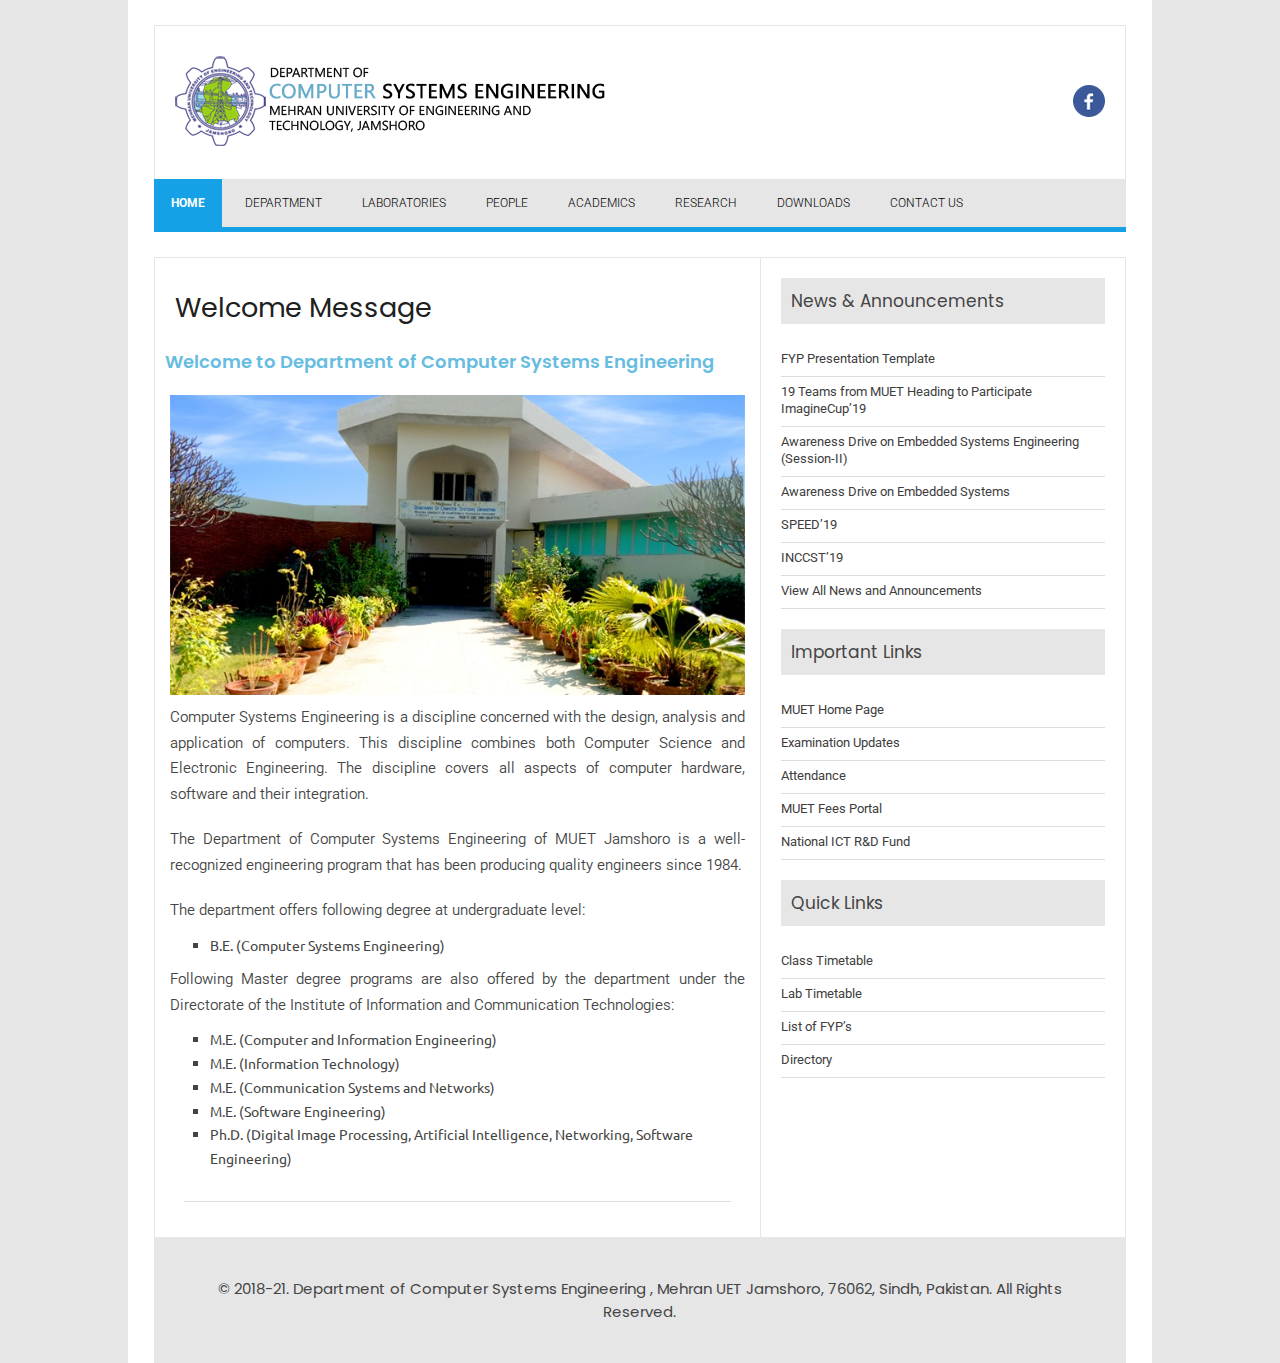
<file: welcome-message.html>
<!DOCTYPE html>
<html lang="en">
  <head>
    <meta charset="UTF-8" />
    <meta http-equiv="X-UA-Compatible" content="IE=edge" />
    <meta name="viewport" content="width=device-width, initial-scale=1.0" />
    <link
      rel="stylesheet"
      href="https://cdnjs.cloudflare.com/ajax/libs/font-awesome/5.15.3/css/all.min.css"
    />
    <link rel="stylesheet" href="style.css" />
    <title>Welcome Message - Dept. of Computer Science - MUET</title>
  </head>
  <body>
    <div class="container">
      <div class="container-wrapper">
        <div class="content">
          <div class="logo-section">
            <a href="#">
              <img class="college-logo" src="./img/logo3.bmp" />
            </a>
            <a href="https://web.facebook.com/CS.MUET" target="_blank">
              <img class="facebook-logo" src="./img/facebook.png" />
            </a>
          </div>
          <div class="navigation">
            <div class="dropdown">
              <a href="index.html">
              <button class="dropbtn dropbtn--blue">Home</button></a>
              <div class="dropdown-link">
                <a class="link" href="chairmans-message.html">chairman's message</a>
                <a class="link" href="welcome-message.html">welcome message</a>
              </div>
            </div>
            <div class="dropdown">
              <button class="dropbtn">department</button>
              <div class="dropdown-link">
                <a class="link" href="mission-vision.html">mission & vision</a>
                <a class="link" href="#">peo's & plo's</a>
                <a class="link" href="#">news & announcement</a>
              </div>
            </div>
            <div class="dropdown">
              <a href="laboratories.html">
                <button class="dropbtn">laboratories</button>
              </a>
            </div>
            <div class="dropdown">
              <button class="dropbtn">people</button>
              <div class="dropdown-link">
                <a class="link" href="#">faculty</a>
                <a class="link" href="#">alumni</a>
              </div>
            </div>
            <div class="dropdown">
              <button class="dropbtn">academics</button>
              <div class="dropdown-link">
                <a class="link" href="#">undergraduate</a>
                <a class="link" href="#">surveys</a>
              </div>
            </div>
            <div class="dropdown">
              <button class="dropbtn">research</button>
              <div class="dropdown-link">
                <a class="link" href="#">research clusters</a>
                <a class="link" href="#">publication</a>
              </div>
            </div>
            <div class="dropdown">
              <button class="dropbtn">downloads</button>
              <div class="dropdown-link">
                <a class="link" href="#">directory</a>
              </div>
            </div>
            <div class="dropdown">
              <button class="dropbtn">contact us</button>
              <div class="dropdown-link">
                <a class="link" href="web-team.html">web team</a>
              </div>
            </div>
          </div>
          <select>
            <option>MENU</option>
            <option>--Chairman's message</option>
            <option>--Welcome message</option>
            <option>DEPARTMENT</option>
            <option>--Mission & vision</option>
            <option>--PEO's & PLO's</option>
            <option>--News and Announcements</option>
            <option>LABORATORIES</option>
            <option>PEOPLE</option>
            <option>--Faculty</option>
            <option>--Alumni</option>
            <option>ACADEMICS</option>
            <option>--Undergraduate</option>
            <option>--Surveys</option>
            <option>RESEARCH</option>
            <option>--Research cluster</option>
            <option>--Publication</option>
            <option>DOWNLOADS</option>
            <option>--Directory</option>
            <option>CONTACT US</option>
            <option>--Web team</option>
          </select>
          <div class="main">
            <div class="main-content">
              <div class="home-container">
                <h1 class="heading">Welcome Message</h1>
                <h2>Welcome to Department of Computer Systems Engineering</h2>

                <div class="slideshow-container">
                  <div class="mySlides animated">
                    <img src=".//img/Welcome.jpg" />
                  </div>
                </div>

                <div class="explaination">
                  <p>
                    Computer Systems Engineering is a discipline concerned with
                    the design, analysis and application of computers. This
                    discipline combines both Computer Science and Electronic
                    Engineering. The discipline covers all aspects of computer
                    hardware, software and their integration.
                  </p>
                  <p>
                    The Department of Computer Systems Engineering of MUET
                    Jamshoro is a well-recognized engineering program that has
                    been producing quality engineers since 1984.
                  </p>
                  <p>
                    The department offers following degree at undergraduate level:
                  </p>
                  <ul>
                    <li>B.E. (Computer Systems Engineering)</li>
                  </ul>
                  <p>
                    Following Master degree programs are also offered by the department under the Directorate of the Institute of Information and Communication Technologies:
                  </p>
                  <ul>
                    <li>M.E. (Computer and Information Engineering)</li>
                    <li>M.E. (Information Technology)</li>
                    <li>M.E. (Communication Systems and Networks)</li>
                    <li>M.E. (Software Engineering)</li>
                    <li>Ph.D. (Digital Image Processing, Artificial Intelligence, Networking, Software Engineering)</li>
                  </ul>
                  <div class="line">&nbsp;</div>
                </div>
              </div>
              <div class="sidebar-container">
                <div class="sidebar">
                  <div class="sidebar-content">
                    <h3>News & Announcements</h3>
                    <ul>
                      <li><a href="">FYP Presentation Template</a></li>
                      <li>
                        <a href="">
                          19 Teams from MUET Heading to Participate
                          ImagineCup’19
                        </a>
                      </li>
                      <li>
                        <a href="">
                          Awareness Drive on Embedded Systems Engineering
                          (Session-II)
                        </a>
                      </li>
                      <li>
                        <a href="">Awareness Drive on Embedded Systems</a>
                      </li>
                      <li><a href="">SPEED’19</a></li>
                      <li><a href="">INCCST’19</a></li>
                      <li><a href="">View All News and Announcements</a></li>
                    </ul>
                  </div>
                  <div class="sidebar-content">
                    <h3>Important Links</h3>
                    <ul>
                      <li><a href="">MUET Home Page</a></li>
                      <li>
                        <a href=""> Examination Updates </a>
                      </li>
                      <li>
                        <a href=""> Attendance </a>
                      </li>
                      <li>
                        <a href="">MUET Fees Portal</a>
                      </li>
                      <li><a href="">National ICT R&D Fund</a></li>
                    </ul>
                  </div>
                  <div class="sidebar-content">
                    <h3>Quick Links</h3>
                    <ul>
                      <li><a href="">Class Timetable</a></li>
                      <li>
                        <a href=""> Lab Timetable</a>
                      </li>
                      <li>
                        <a href=""> List of FYP’s</a>
                      </li>
                      <li>
                        <a href="">Directory</a>
                      </li>
                    </ul>
                  </div>
                </div>
              </div>
            </div>
          </div>
          <footer>
            <p>
              © 2018-21. Department of Computer Systems Engineering , Mehran UET
              Jamshoro, 76062, Sindh, Pakistan. All Rights Reserved.
            </p>
          </footer>
        </div>
      </div>
    </div>

    <script src="script.js"></script>
  </body>
</html>
</file>
<file: style.css>
@import url('https://fonts.googleapis.com/css2?family=Poppins:wght@100;200;300;400;500;600;700;800;900&display=swap');
@import url('https://fonts.googleapis.com/css2?family=Roboto:wght@100;300;500&display=swap');
@import url('https://fonts.googleapis.com/css2?family=Ubuntu:wght@300&display=swap');
:root {
    --background-color: #e6e6e6;
    --color: #16a1e7;
    --font-family: 'Poppins', sans-serif;
}

* {
    margin: 0;
    padding: 0;
    box-sizing: border-box;
}

body{
    font-size: 14px;
    font-family: 'Ubuntu', sans-serif;
    color: #444;
}
html {
    font-size: 62.5%;
}

.container {
    background-color: var(--background-color);
    width: 100%;
}

.container-wrapper {
    margin: 0 auto;
    width: 80%;
    background-color: #fff;
}

.content {
    margin: 0 auto;
    padding-top: 2.5rem;
    width: 95%;
}

.logo-section {
    height: auto;
    padding: 3rem 2rem;
    display: flex;
    justify-content: space-between;
    align-items: center;
    border-top: .1rem solid var(--background-color);
    border-right: .1rem solid var(--background-color);
    border-left: .1rem solid var(--background-color);
}

.navigation {
    background-color: var(--background-color);
    border-bottom: .5rem solid var(--color);
}

select {
    display: none;
}

.dropbtn {
    padding: 1.7rem;
    border: none;
    background-color: var(--background-color);
    text-transform: uppercase;
    font-family: 'Roboto', sans-serif;
    font-weight: 300;
    font-size: 1.2rem;
    transition: all .3s;
    margin-left: .3rem;
    cursor: pointer;
}

.dropbtn:hover {
    background-color: var(--color);
    color: #fff;
}

.dropbtn--blue {
    background-color: var(--color);
    color: #fff;
    margin-left: 0;
    font-weight: bold;
}

.dropdown {
    position: relative;
    display: inline-block;
}

.dropdown-link {
    display: none;
    position: absolute;
    background-color: var(--background-color);
    min-width: 20rem;
    z-index: 1;
}

.dropdown-link a {
    padding: 1.5rem;
    text-decoration: none;
    display: block;
    color: #000;
    font-family: 'Roboto', sans-serif;
    font-size: 1.1rem;
    font-weight: 300;
    text-transform: uppercase;
}

.dropdown-link a:hover {
    background-color: #ddd;
}

.dropdown:hover .dropdown-link {
    display: block;
}

.main {
    padding-top: 2.5rem;
}

.main-content {
    border-top: .1rem solid var(--background-color);
    border-right: .1rem solid var(--background-color);
    border-left: .1rem solid var(--background-color);
    display: flex;
    justify-content: space-between;
}

.home-container {
    width: 70%;
    border-right: .1rem solid var(--background-color);
    padding-bottom: 2.5rem;
}

.heading {
    font-family: 'Poppins', sans-serif;
    padding: 3rem 2rem 2rem 2rem;
    font-weight: 400;
    font-size: 2.7rem;
    color: #202020;
}

.mySlides {
    display: none;
    height: 100%;
    font-family: Arial, Helvetica, sans-serif;
}

.mySlides img {
    width: 100%;
    height: 100%;
    object-fit: cover;
}

.slideshow-container {
    overflow: hidden;
    position: relative;
    margin: 0 auto;
    width: 95%;
    height: 30rem;
}

.slide-prev, .slide-next {
    cursor: pointer;
    position: absolute;
    top: 50%;
    width: auto;
    padding: 16px;
    margin-top: -22px;
    color: white;
    font-weight: bold;
    font-size: 18px;
    transition: 0.6s ease;
    border-radius: 0 3px 3px 0;
}

.slide-next {
    right: 0;
    border-radius: 3px 0 0 3px;
}

.slide-prev:hover, .slide-next:hover {
    background-color: rgba(0, 0, 0, 0.8);
}

.slide-text {
    color: #f2f2f2;
    font-size: 15px;
    padding: 8px 12px;
    position: absolute;
    bottom: 8px;
    width: 100%;
    text-align: center;
    text-shadow: 0px 0px 2px #000;
    background-color: rgba(0, 0, 0, 0.8);
}

.slide-dot-control {
    text-align: center;
    margin-top: 10px;
}

.slide-dot {
    cursor: pointer;
    height: 1.3rem;
    width: 1.3rem;
    margin: 0 2px;
    background-color: #bbb;
    border-radius: 50%;
    display: inline-block;
    transition: background-color 0.6s ease;
}

.slide-dot-active, .slide-dot:hover {
    background-color: #717171;
}

.animated {
    -webkit-animation-name: fadeIn;
    animation-name: fadeIn;
    -webkit-animation-duration: 1s;
    animation-duration: 1s;
}

@-webkit-keyframes fadeIn {
    0% {
        opacity: 0;
    }
    100% {
        opacity: 1;
    }
}

@keyframes fadeIn {
    0% {
        opacity: 0;
    }
    100% {
        opacity: 1;
    }
}

.fadeIn {
    -webkit-animation-name: fadeIn;
    animation-name: fadeIn;
}

.explaination {
    margin: 0 auto;
    width: 95%;
    line-height: 1.7;
}

.explaination h1 {
    font-size: 2rem;
    font-family: 'Poppins', sans-serif;
    font-weight: 500;
    color: var(--color);
    padding: 2rem 0;
}

.explaination p {
    font-size: 1.5rem;
    font-family: 'Roboto', sans-serif;
    font-weight: 350;
    padding: 1rem 0;
}

.explaination a {
    text-decoration: none;
    color: var(--color);
    font-size: 1.5rem;
    font-family: 'Roboto', sans-serif;
    font-weight: 300;
}

.line {
    width: 95%;
    height: .1rem;
    margin: 3rem auto 1rem auto;
    background-color: #ddd;
}

.sidebar {
    padding: 2rem;
}

.sidebar-content h3 {
    padding: 1rem;
    background-color: var(--background-color);
    font-size: 1.7rem;
    font-weight: 400;
    font-family: 'Poppins', sans-serif;
}

.sidebar-content ul {
    padding: 2rem 0;
    list-style: none;
}

.sidebar-content ul li {
    padding: .5rem 0 1rem 0;
    font-size: 1.3rem;
    border-bottom: .1rem solid #ddd;
}

.sidebar-content ul li a {
    padding: 1rem 0;
    text-decoration: none;
    color: #3d3d3d;
    font-family: 'Roboto', sans-serif;
}

footer {
    padding: 4rem;
    background-color: var(--background-color);
}

footer p {
    font-size: 1.5rem;
    font-family: 'Poppins', sans-serif;
    text-align: center;
}

/* MEDIA QUERIES */

@media(max-width:75em) {
    .container-wrapper {
        width: 100%;
        background-color: #fff;
    }
}

@media(max-width:56.25em) {
    .main-content {
        display: flex;
        flex-direction: column;
        justify-content: space-between;
        flex-wrap: wrap;
    }
    .home-container {
        width: 100%;
        padding-bottom: 2.5rem;
    }
    footer p {
        font-size: 1.3rem;
    }
}

@media(max-width:37.5em) {
    .facebook-logo {
        display: none;
    }
    .navigation {
        display: none;
    }
    select {
        display: block;
        width: 100%;
        height: 5rem;
        border: none;
        border: .3rem solid var(--background-color);
    }
    select:focus {
        outline: none;
    }
    .college-logo {
        width: 80%;
    }
}



/*Chairman's Page*/
.heading2 {
    font-family: 'Poppins', sans-serif;
    padding: 3rem 2rem 2rem 2rem;
    font-weight: 400;
    font-size: 2.0rem;
    color: var(--color);
}

.explaination p{
    text-align: justify;
    /* margin: 15px 0;
    line-height: 1.5; */
}

.explaination h2{
    font-size: 18px;
    line-height: 1.6;
    padding-left: 0.8rem;
}

.explaination .img-chairman{
    max-width: 100%;
}
.img-chairman{
    float: right;
    margin: 12px 0 12px 24px;
}
/*Chairman's Page ended*/



/* Welcome Page */
.home-container h2{
    font-size: 1.8rem;
    font-family: 'Poppins', sans-serif;
    font-weight: 600;
    color: #67BDE0;
    padding: 0 0 2rem 1rem;
}

.explaination ul{
    list-style: square outside;
    margin-left: 40px;
}
/* Welcom Page ended */

/* Mission & Vision Page */
.explaination blockquote{
    background: #FAFAFA;
    border-left: 4px solid #D6D6D6;
    border-right: 4px solid #D6D6D6;
    border-radius: 14px;
    margin-bottom: 24px;
    padding: 24px;
    font-style: italic;
}
.organizational-map{
    width: 100%;
    height: 100%;
}
</file>
